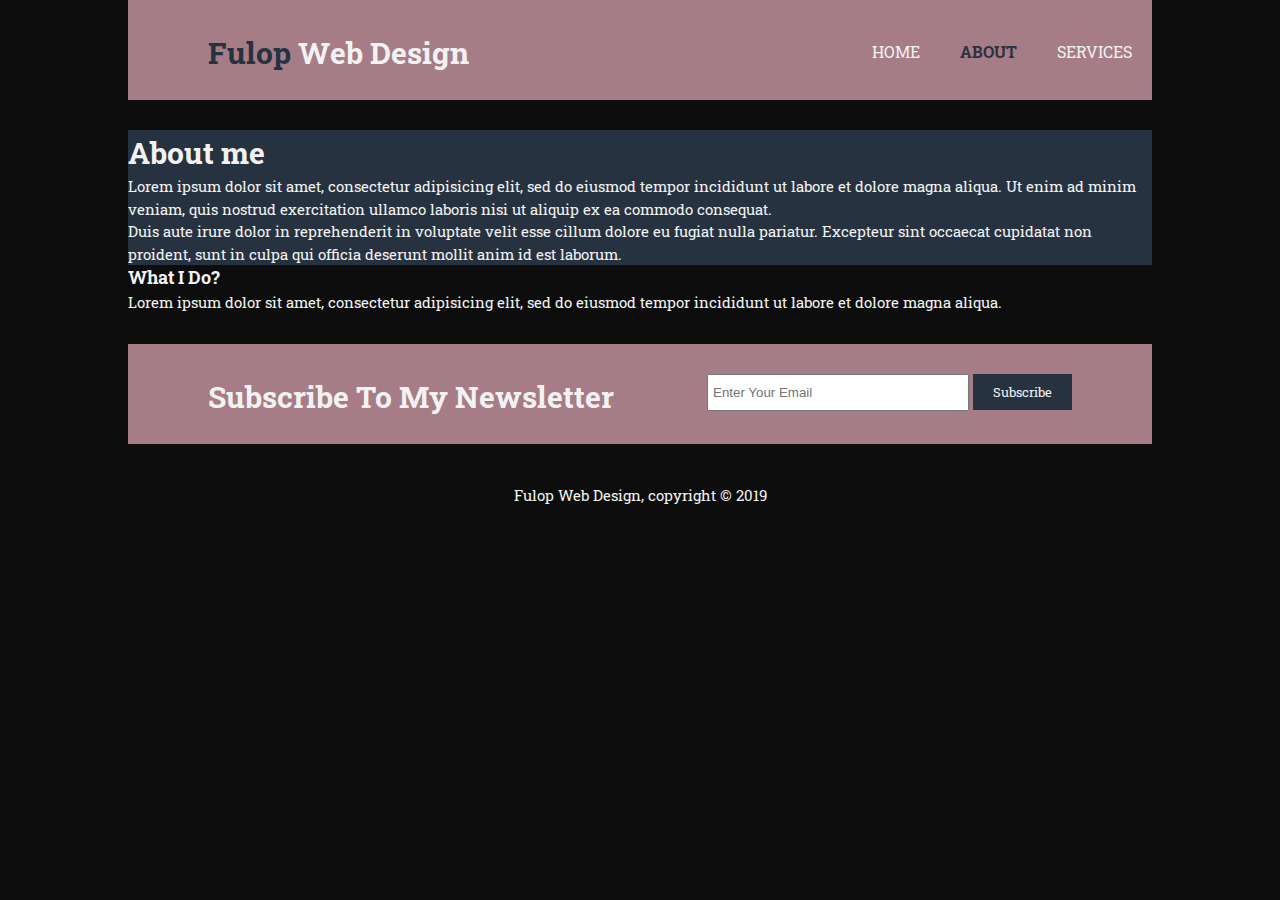
<file: about.html>
<!DOCTYPE html>
<html lang="en" dir="ltr">

<head>
  <link href="https://fonts.googleapis.com/css?family=Roboto+Slab:300,400,700&display=swap" rel="stylesheet">
  <link rel="stylesheet" href="./css/style.css">
  <meta charset="utf-8">
  <meta name="viewport" content="width=device-width, initial-scale=1.0">
  <meta name="description" content="Affordable and professional web design by Alex Fulop">
  <meta name="keywords" content="web design, professional web design, responsive web design, affordable web design">
  <meta name="author" content="Alex Fulop">
  <title>Fulop Web Design | About</title>
</head>

<body>
  <header>
    <div class="headingContainer">
      <div id="branding">
        <h1> <span class="highlight">Fulop</span> Web Design</h1>
      </div>
      <nav>
        <ul>
          <li><a href="index.html">Home</a></li>
          <li class="current"><a href="about.html">About</a></li>
          <li><a href="services.html">Services</a></li>
        </ul>
      </nav>
    </div>
  </header>

    <section id="main">
      <div class="container">

        <article id="main-col">

          <h1>About me</h1>
          <p>Lorem ipsum dolor sit amet, consectetur adipisicing elit, sed do eiusmod tempor incididunt ut labore et dolore magna aliqua. Ut enim ad minim veniam, quis nostrud exercitation ullamco laboris nisi ut aliquip ex ea commodo consequat.
          </p>
          <p>Duis aute irure dolor in reprehenderit in voluptate velit esse cillum dolore eu fugiat nulla pariatur. Excepteur sint occaecat cupidatat non proident, sunt in culpa qui officia deserunt mollit anim id est laborum.</p>

        </article>

      </div>
      <aside id="sidebar">
        <div class="dark">

          <h3>What I Do?</h3>
          <p>Lorem ipsum dolor sit amet, consectetur adipisicing elit, sed do eiusmod tempor incididunt ut labore et dolore magna aliqua.</p>

        </div>
      </aside>
  </section>
  <div class = "clear"></div>

    <section id="newsletter">
      <div class="containerNewsletter">
        <h1>Subscribe To My Newsletter</h1>
        <form class="" action="index.html" method="post">
          <input type="email" placeholder="Enter Your Email">
          <button type="submit" class="button_1">Subscribe</button>
        </form>
      </div>
    </section>

  <footer>
    <p>Fulop Web Design, copyright &copy; 2019</p>
  </footer>
</body>

</html>
</file>
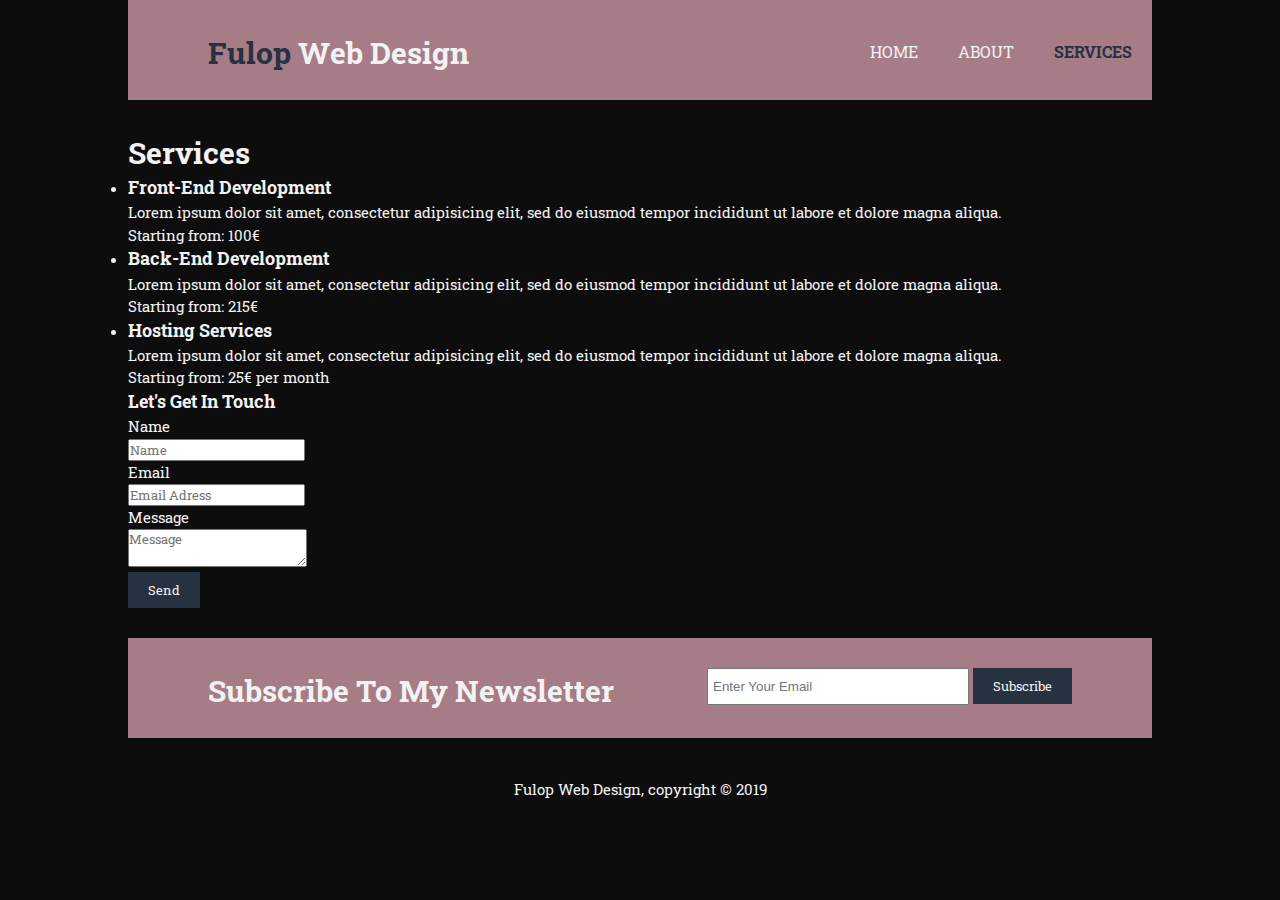
<file: services.html>
<!DOCTYPE html>
<html lang="en" dir="ltr">

<head>
  <link href="https://fonts.googleapis.com/css?family=Roboto+Slab:300,400,700&display=swap" rel="stylesheet">
  <link rel="stylesheet" href="./css/style.css">
  <meta charset="utf-8">
<meta name="viewport" content="width=device-width, initial-scale=1.0">
  <meta name="description" content="Affordable and professional web design by Alex Fulop">
  <meta name="keywords" content="web design, professional web design, responsive web design, affordable web design">
  <meta name="author" content="Alex Fulop">
  <title>Fulop Web Design | Services</title>
</head>

<body>
  <header>
    <div class="headingContainer">
      <div id="branding">
        <h1> <span class="highlight">Fulop</span> Web Design</h1>
      </div>
      <nav>
        <ul>
          <li><a href="index.html">Home</a></li>
          <li><a href="about.html">About</a></li>
          <li class="current"><a href="services.html">Services</a></li>
        </ul>
      </nav>
    </div>
  </header>


    <section id="main">


        <article id="main-col">

          <h1>Services</h1>
          <ul id="services">
               <li>
                    <h3>Front-End Development</h3>
                    <p>Lorem ipsum dolor sit amet, consectetur adipisicing elit, sed do eiusmod tempor incididunt ut labore et dolore magna aliqua.</p>
                    <p>Starting from: 100€</p>
               </li>
               <li>
                    <h3>Back-End Development</h3>
                    <p>Lorem ipsum dolor sit amet, consectetur adipisicing elit, sed do eiusmod tempor incididunt ut labore et dolore magna aliqua.</p>
                    <p>Starting from: 215€</p>
               </li>
               <li>
                    <h3>Hosting Services</h3>
                    <p>Lorem ipsum dolor sit amet, consectetur adipisicing elit, sed do eiusmod tempor incididunt ut labore et dolore magna aliqua.</p>
                    <p>Starting from: 25€ per month</p>
               </li>
          </ul>
        </article>


      <aside id="sidebar">
        <div>

          <h3>Let's Get In Touch</h3>
          <form class="quote" action="index.html" method="post">
               <div>
                    <label>Name</label><br>
                    <input type="text" name="" placeholder="Name" style="font-family: 'Roboto Slab', Helvetica;">
               </div>
               <div>
                    <label>Email</label><br>
                    <input type="email" placeholder="Email Adress" style="font-family: 'Roboto Slab', Helvetica;">
               </div>
               <div>
                    <label>Message</label><br>
                    <textarea placeholder="Message" style="font-family: 'Roboto Slab', Helvetica;"></textarea>
               </div>
               <button type="submit" class="button_1">Send</button>
          </form>

        </div>
      </aside>

  </section>
  <div class = "clear"></div>
  <section id="newsletter">
    <div class="containerNewsletter">
      <h1>Subscribe To My Newsletter</h1>
      <form class="" action="index.html" method="post">
        <input type="email" placeholder="Enter Your Email">
        <button type="submit" class="button_1">Subscribe</button>
      </form>
    </div>
  </section>


  <footer>
    <p>Fulop Web Design, copyright &copy; 2019</p>
  </footer>
</body>

</html>
</file>
<file: css/style.css>
* {
     margin: auto;
     padding: 0px;
}

body {
     font-family: 'Roboto Slab', Helvetica;
     font-size: 15px;
     line-height: 1.5;
     /* font: 15px/1.5/arial, helvetica, sans-serif; (same thing) */
     padding: 0px;
     margin: 0px;
     background-color: #0D0D0D;
     color: #F2F2F2;
     width: 80%;
     margin: auto;
}

ul {
     margin: 0px;
     padding: 0px;
}

.button_1 {
     border: 0px;
     background-color: #273240;
     height: 36px;
     font-family: 'Roboto Slab', Helvetica;
     padding-left: 20px;
     padding-right: 20px;
     color: #F2F2F2;
}

.content {
     overflow: hidden;
}

/* header */
header {
     background-color: #A67C87;
     padding-top: 30px;
     min-height: 70px;
     border-bottom: #0D0D0D 30px solid;
}

header a {
     color: #F2F2F2;
     text-decoration: none;
     text-transform: uppercase;
     font-size: 16px;
}

.container {
     background-color: #273240;
}

header li {
     float: left;
     display: inline;
     padding: 0 20px 0 20px;
}

header #branding {
     float: left;
}

header #branding h1 {
     margin-left: 80px;
}

header nav {
     float: right;
     margin-top: 10px;
}

header .highlight, header .current a {
     color: #273240;
     font-weight: bold;
}

header a:hover {
     color: #0D0D0D;
     font-weight: bold;
}

/* Showcase */
#showcase {
     min-height: 400px;
     background: url(../img/showcaseBackground.jpg);
     background-repeat: no-repeat;
     background-size: cover;
     text-align: center;
}

.containerShowcase h1 {
     position: relative;
     top: 100px;
     font-size: 55px;
     bottom: 10px;
     background-color: rgba(38, 38, 38, 0.8);
}

.containerShowcase p {
     position: relative;
     top: 100px;
     bottom: 10px;
     background-color: rgba(38, 38, 38, 0.8);
     font-size: 20px;
}

/* newsletter */
#newsletter {
     border-top: #0D0D0D 30px solid;
}

.containerNewsletter {
     background-color: #A67C87;
     padding-top: 30px;
     min-height: 70px;
}

#newsletter h1 {
     float: left;
     margin-left: 80px;
}

#newsletter form {
     float: right;
     margin-right: 80px;
}

#newsletter input[type="email"] {
     padding: 4px;
     height: 25px;
     width: 250px;
}

/* boxes */

#boxes .box {
     background-color: #273240;
     display: inline-block;
     text-align: center;
     width: 30%;
     padding: 15px;
}

/* sidebar */
aside #sidebar {
     width: 30%;
     float: right;
     margin-top: 10px;
}

/* footer */
footer {
     padding: 20px;
     margin-top: 20px;
     text-align: center;
}
</file>
